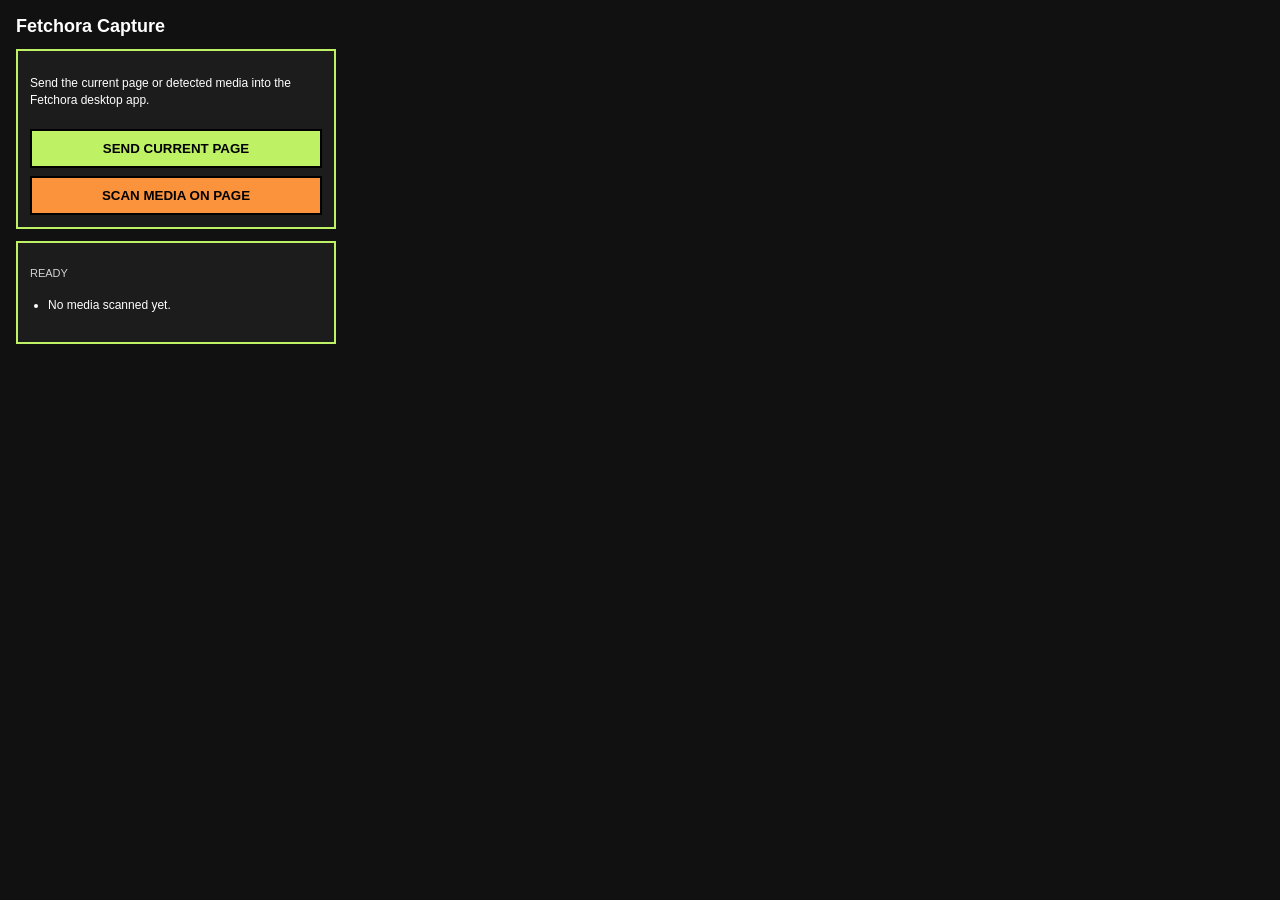
<file: browser_extension/popup.html>
<!DOCTYPE html>
<html lang="en">
<head>
    <meta charset="UTF-8">
    <meta name="viewport" content="width=device-width, initial-scale=1.0">
    <title>Fetchora Capture</title>
    <style>
        body {
            margin: 0;
            padding: 16px;
            width: 320px;
            font-family: Arial, sans-serif;
            background: #111111;
            color: #ffffff;
        }
        h1 {
            margin: 0 0 12px 0;
            font-size: 18px;
        }
        p, li {
            font-size: 12px;
            line-height: 1.4;
        }
        .card {
            border: 2px solid #bef264;
            padding: 12px;
            margin-bottom: 12px;
            background: #1c1c1c;
        }
        button {
            width: 100%;
            margin-top: 8px;
            padding: 10px 12px;
            font-weight: 700;
            border: 2px solid #000000;
            background: #bef264;
            color: #000000;
            cursor: pointer;
        }
        button.secondary {
            background: #fb923c;
        }
        .media-list {
            max-height: 180px;
            overflow-y: auto;
            padding-left: 18px;
        }
        .status {
            font-size: 11px;
            opacity: 0.8;
        }
    </style>
</head>
<body>
    <h1>Fetchora Capture</h1>

    <div class="card">
        <p>Send the current page or detected media into the Fetchora desktop app.</p>
        <button id="send-page-btn" type="button">SEND CURRENT PAGE</button>
        <button id="scan-media-btn" class="secondary" type="button">SCAN MEDIA ON PAGE</button>
    </div>

    <div class="card">
        <p class="status" id="status-text">READY</p>
        <ul class="media-list" id="media-list">
            <li>No media scanned yet.</li>
        </ul>
    </div>

    <script src="popup.js"></script>
</body>
</html>
</file>
